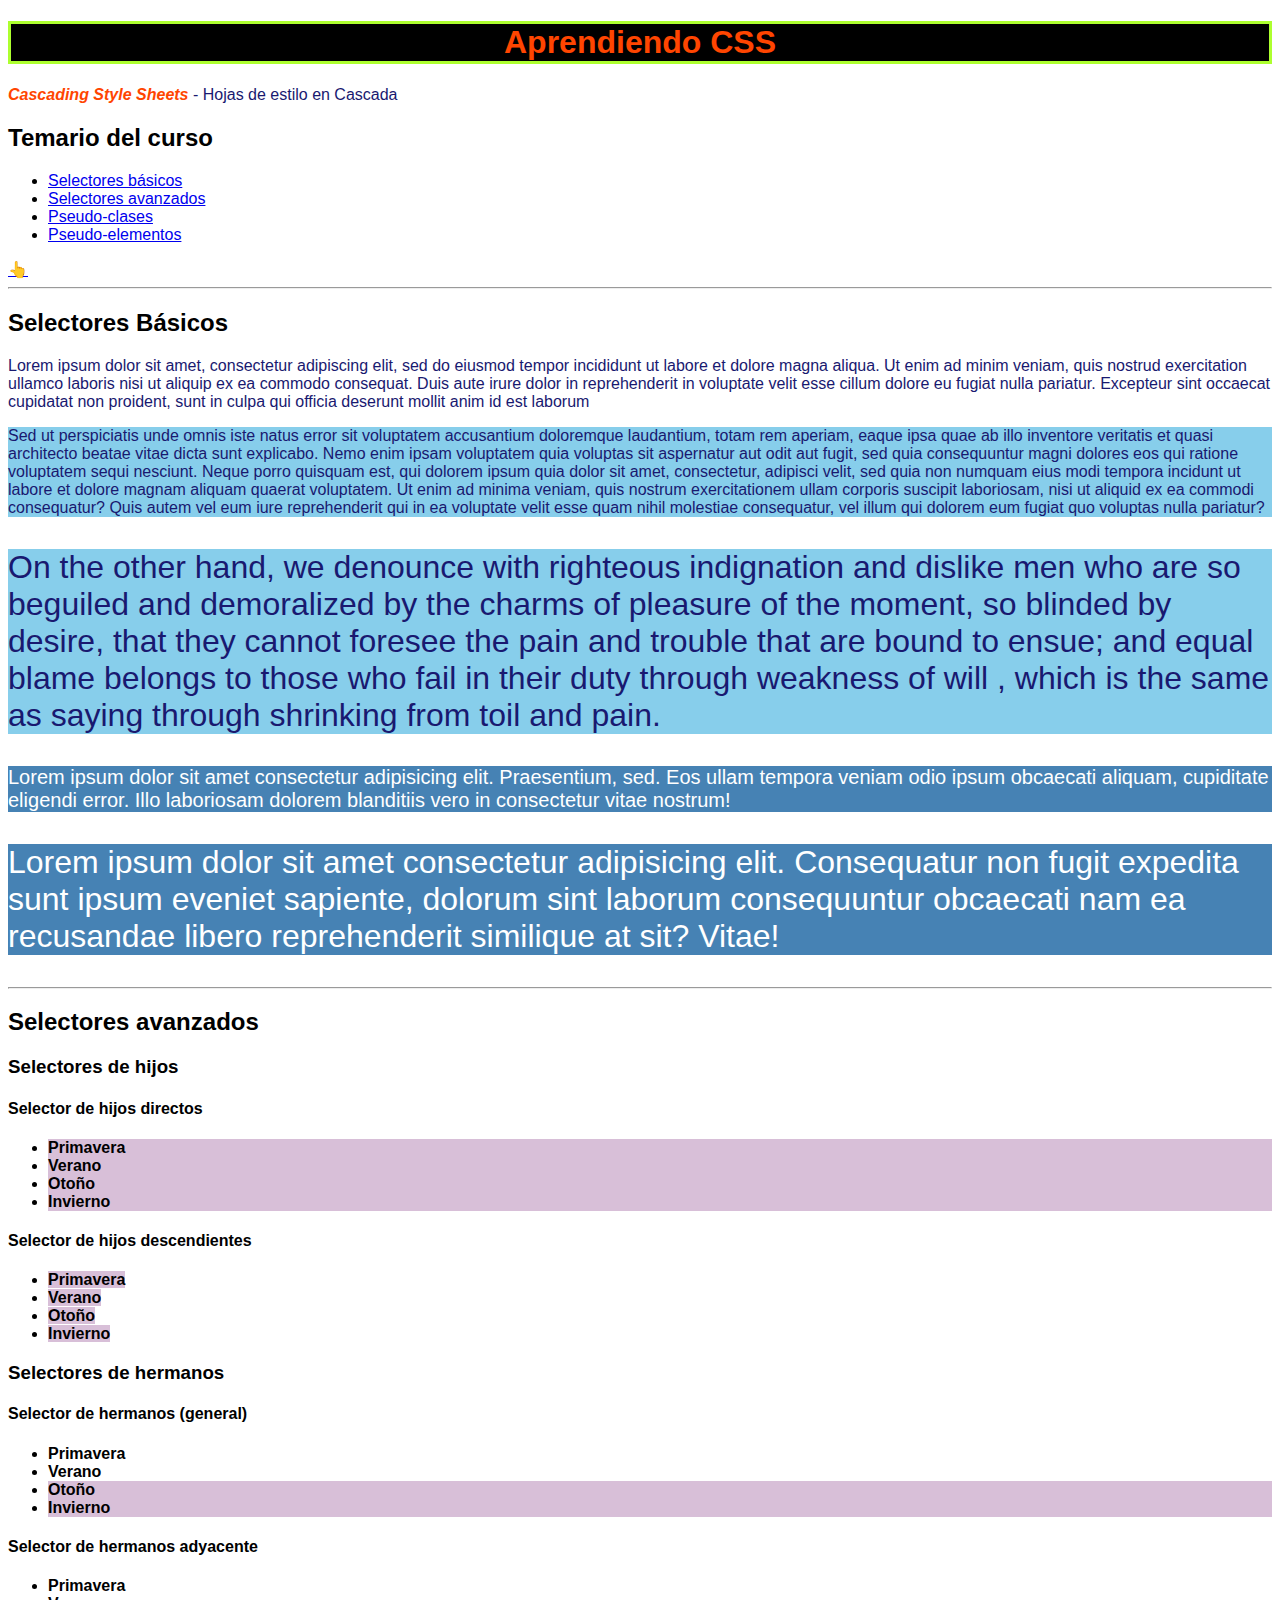
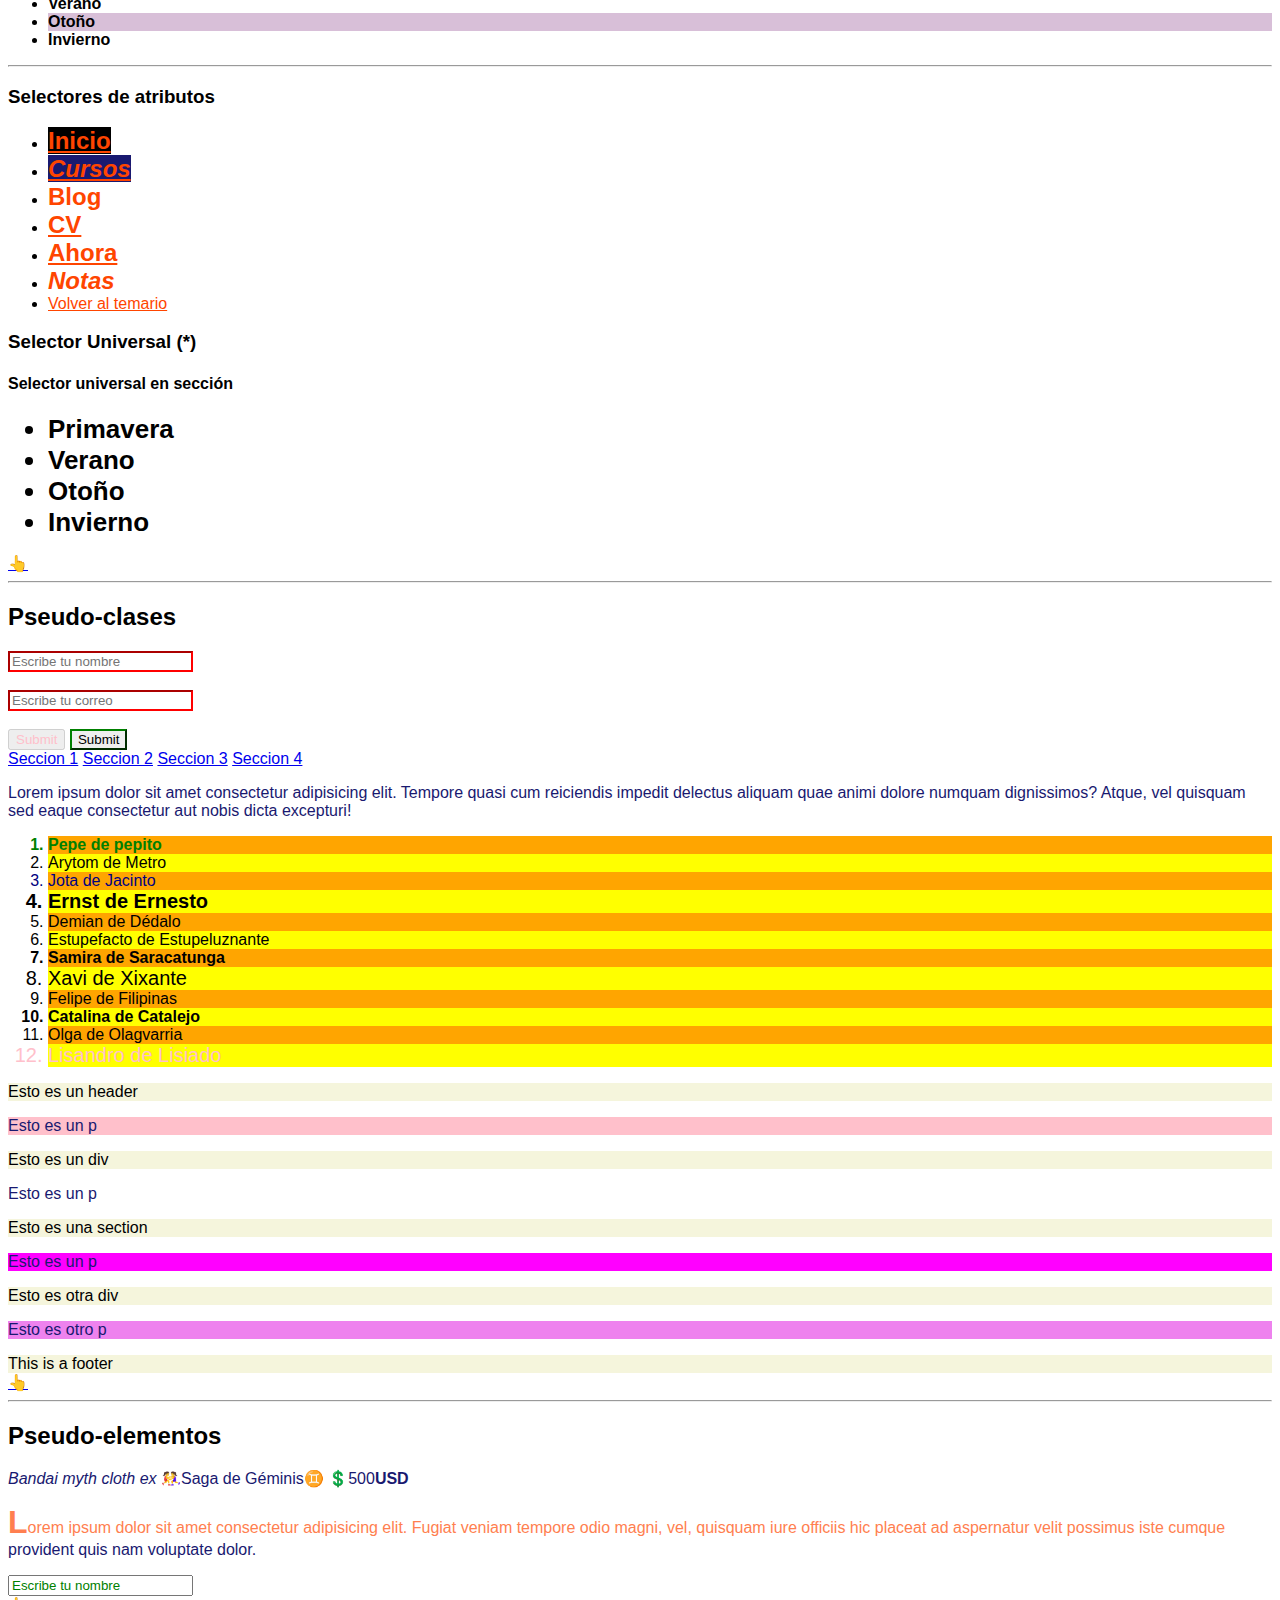
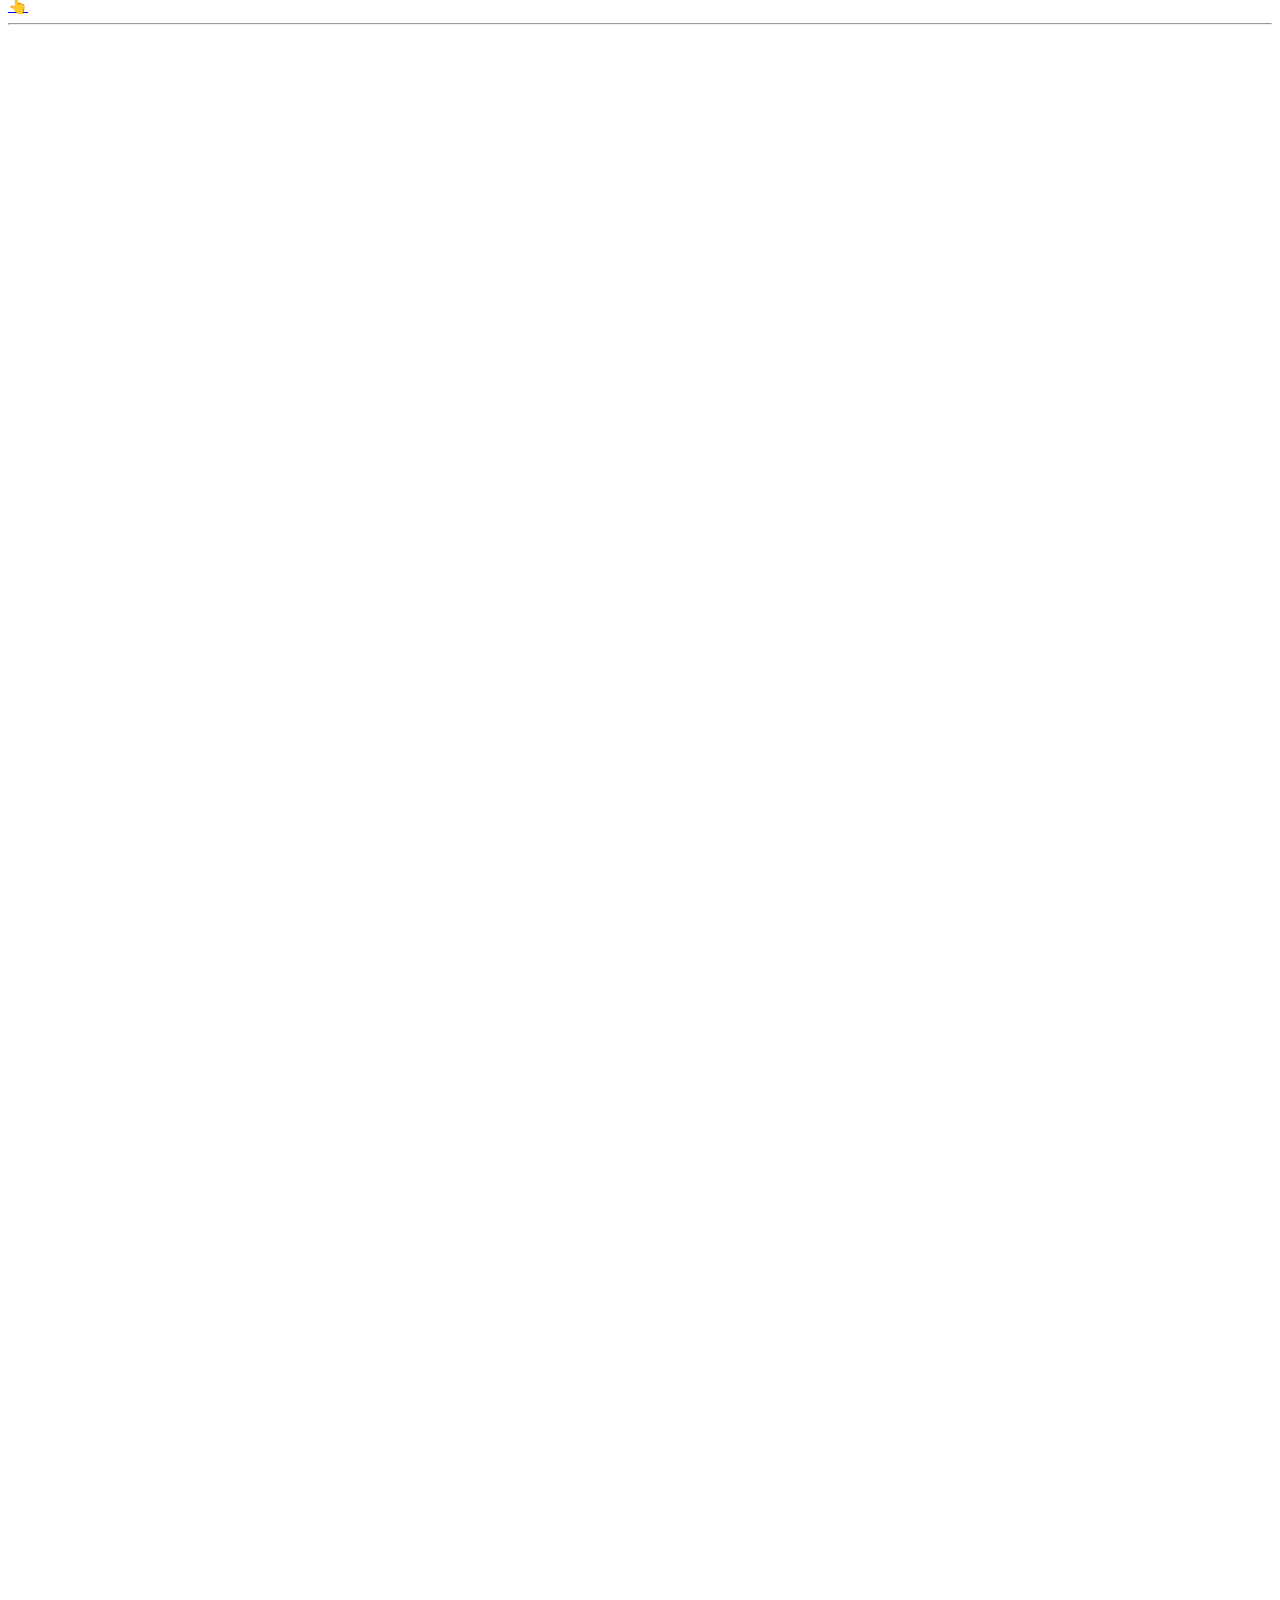
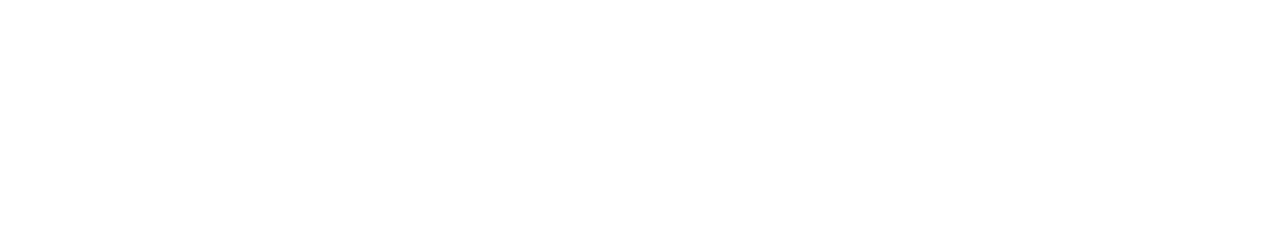
<file: CSS/index.html>
<!DOCTYPE html>
    <html lang="es">
    <head>
        <meta charset="UTF-8">
        <meta http-equiv="X-UA-Compatible" content="IE=edge">
        <meta name="viewport" content="width=device-width, initial-scale=1.0">
        <!--Hoja externa-->
        <title>Curso de CSS</title>
        <link rel="stylesheet" href="Css/Styles.css">
        
       <!-- <style>
            h1{
                color: yellowgreen
            }
            Para estilos predefinidos -- mala práctica -- 
            -- buena práctica -- hacer hoja de estilo externa = link rel=stylesheet href=hoja.css
        </style> -->
  
    </head>

    <body>
        <article id="temario-css">
            <h1>Aprendiendo CSS</h1>
            <!--En linea-->
                <p><i style="font-weight: bold; color:orangered">Cascading Style Sheets</i> - Hojas de estilo en Cascada</p>
            <h2>Temario del curso</h2>
            <ul>
                <li> <a href="index.html#selectores-basicos">Selectores básicos</a></li>
                <li> <a href="index.html#selectores-avanzados">Selectores avanzados</a></li>
                <li> <a href="index.html#pseudo-clases">Pseudo-clases</a></li>
                <li> <a href="index.html#pseudo-elementos">Pseudo-elementos</a></li>
            </ul>
            <a href="index.html#temario-css">👆</a>
        </article>

    <hr> <!--Esta etiqueta divide temas en un doc HTML-->
    
        <article id="selectores-basicos">
            <h2>Selectores Básicos</h2>
            <p>Lorem ipsum dolor sit amet, consectetur adipiscing elit, sed do eiusmod tempor incididunt ut labore et dolore magna aliqua. 
            Ut enim ad minim veniam, quis nostrud exercitation ullamco laboris nisi ut aliquip ex ea commodo consequat. 
            Duis aute irure dolor in reprehenderit in voluptate velit esse cillum dolore eu fugiat nulla pariatur. 
            Excepteur sint occaecat cupidatat non proident, sunt in culpa qui officia deserunt mollit anim id est laborum</p>

            <p id="parrafo-dos">Sed ut perspiciatis unde omnis iste natus error sit voluptatem accusantium doloremque laudantium, totam rem aperiam, 
            eaque ipsa quae ab illo inventore veritatis et quasi architecto beatae vitae dicta sunt explicabo. 
            Nemo enim ipsam voluptatem quia voluptas sit aspernatur aut odit aut fugit, sed quia consequuntur magni dolores eos qui ratione 
            voluptatem sequi nesciunt. Neque porro quisquam est, qui dolorem ipsum quia dolor sit amet, consectetur, adipisci velit, 
            sed quia non numquam eius modi tempora incidunt ut labore et dolore magnam aliquam quaerat voluptatem. Ut enim ad minima veniam, 
            quis nostrum exercitationem ullam corporis suscipit laboriosam, nisi ut aliquid ex ea commodi consequatur? 
            Quis autem vel eum iure reprehenderit qui in ea voluptate velit esse quam nihil molestiae consequatur, 
            vel illum qui dolorem eum fugiat quo voluptas nulla pariatur?</p>
        
            <p class="text-32 bg-skyblue">On the other hand, we denounce with righteous indignation and dislike men who are so beguiled and demoralized by
             the charms of pleasure of the moment, so blinded by desire, that they cannot foresee the pain and trouble that are bound to ensue; 
             and equal blame belongs to those who fail in their duty through weakness of will
            , which is the same as saying through shrinking from toil and pain.</p>
            
            <p class="text-20 bg-steelblue text-white">Lorem ipsum dolor sit amet consectetur adipisicing elit. Praesentium, sed. Eos ullam tempora 
            veniam odio ipsum obcaecati aliquam, 
            cupiditate eligendi error. Illo laboriosam dolorem blanditiis vero in consectetur vitae nostrum!</p>
        
            <p class="text-32 bg-steelblue text-white"> Lorem ipsum dolor sit amet consectetur adipisicing elit. Consequatur non fugit expedita 
            sunt ipsum eveniet sapiente, dolorum sint laborum consequuntur obcaecati nam ea recusandae libero reprehenderit similique at sit? 
            Vitae!</p>
         </article>
        
        <hr>

        <article id="selectores-avanzados">
            <h2>Selectores avanzados</h2>
            <h3>Selectores de hijos</h3>
            <h4>Selector de hijos directos</h4>
            <ul class="hijos-directos">
                <li><b>Primavera</b></li>
                <li><b>Verano</b></li>
                <li><b>Otoño</b></li>
                <li><b>Invierno</b></li>
            </ul>

            <h4>Selector de hijos descendientes</h4>
            <ul class="hijos-descendientes">
            <li><b>Primavera</b></li>
            <li><b>Verano</b></li>
            <li><b>Otoño</b></li>
            <li><b>Invierno</b></li>
            </ul>

            <h3>Selectores de hermanos</h3>
            <h4>Selector de hermanos (general)</h4>
            <ul>
            <li><b>Primavera</b></li>
            <li class="hermanos-general"><b>Verano</b></li>
            <li><b>Otoño</b></li>
            <li><b>Invierno</b></li>
            </ul>

            <h4>Selector de hermanos adyacente</h4>
            <ul>
            <li><b>Primavera</b></li>
            <li class="hermanos-adyacente"><b>Verano</b></li>
            <li><b>Otoño</b></li>
            <li><b>Invierno</b></li>
            </ul>

            <hr>

            <h3>Selectores de atributos</h3>
            <nav class="selectores-atributos">
                <ul>
                    <li><a href="https://jonmircha.com/" target="_blank">Inicio</a>
                    <li><a class="menu-item cursos button" href="https://jonmircha.com/cursos" target="_blank">Cursos</a>
                    <li><a href="http://jonmircha.com/blog" target="_blank">Blog</a>
                    <li><a href="https://jonmircha.com/cv" target="_blank">CV</a>    
                    <li><a class="menu item ahora button"href="https://jonmircha.com/ahora" target="_blank">Ahora</a>
                    <li><a class="menu-item notas button"href="http://jonmircha.com/notas" target="_blank">Notas</a>
                    <li><a href="index.html#temario-css">Volver al temario</a>
                </ul>
            </nav>
            <h3>Selector Universal (*)</h3>
            <h4>Selector universal en sección</h4>
                <ul class="selector-universal">
                <li><b>Primavera</b></li>
                <li><b>Verano</b></li>
                <li><b>Otoño</b></li>
                <li><b>Invierno</b></li>
            </ul>
            <a href="index.html#temario-css">👆</a>
        </article>
        
        <hr>

        <article id="pseudo-clases">
            <h2>Pseudo-clases</h2>
            <form class="form-pseudoclases">
                <input type="text" name="name" placeholder="Escribe tu nombre" required>
                <br><br>
                <input type="email" name="correo" placeholder="Escribe tu correo" required>
                <br><br>
                <input type="submit" disabled>
                <input type="submit">
            </form>
            <nav class="menu-pseudoclases">
                <a href="seccion #1">Seccion 1</a>
                <a href="seccion #2">Seccion 2</a>
                <a href="seccion #3">Seccion 3</a>
                <a href="seccion #4">Seccion 4</a>
            </nav>
            <p class="p-pseudoclases">
                Lorem ipsum dolor sit amet consectetur adipisicing elit. Tempore quasi cum reiciendis impedit delectus aliquam quae animi 
                dolore numquam dignissimos? 
                Atque, vel quisquam sed eaque consectetur aut nobis dicta excepturi!</p>

            <ol class="lista-pseudoclases">
                <li>Pepe de pepito</li>
                <li>Arytom de Metro</li>
                <li>Jota de Jacinto</li>
                <li>Ernst de Ernesto</li>
                <li>Demian de Dédalo</li>
                <li>Estupefacto de Estupeluznante</li>
                <li>Samira de Saracatunga</li>
                <li>Xavi de Xixante</li>
                <li>Felipe de Filipinas</li>
                <li>Catalina de Catalejo</li>
                <li>Olga de Olagvarria</li>
                <li>Lisandro de Lisiado</li>
            </ol>

            <article class="article-pseudoclases">
                <header>Esto es un header</header>
                <p>Esto es un p</p>
                <div>Esto es un div</div>
                <p>Esto es un p</p>
                <section>Esto es una section</section>
                <p>Esto es un p</p>
                <div>Esto es otra div</div>
                <p>Esto es otro p</p>
                <footer>This is a footer</footer>
            </article>
            <a href="index.html#temario-css">👆</a>   
        </article>

        <hr>

        <article id="pseudo-elementos">
            <h2>Pseudo-elementos</h2>
            <p>
                <i>Bandai myth cloth ex</i> <span class="saga-geminis">Saga de Géminis</span> <span class="saga-precio">500</span>
            </p>
            <p class="p-pseudoelementos">
                Lorem ipsum dolor sit amet consectetur adipisicing elit. Fugiat veniam tempore odio magni, vel, quisquam
                 iure officiis hic placeat ad aspernatur velit possimus iste cumque provident quis nam voluptate dolor.
            </p>
            <input class="input-placeholder" type="text" name="nombre" placeholder="Escribe tu nombre">
            <br>
            <a href="index.html#temario-css">👆</a>
        </article>

        <hr>


    <br><br><br><br><br><br><br><br><br><br><br><br><br><br><br><br><br><br><br><br><br><br><br><br><br><br><br><br><br><br><br><br><br><br><br><br><br><br><br><br><br><br><br><br><br><br><br><br><br><br><br><br><br><br><br><br><br><br><br><br><br><br><br><br><br><br><br><br><br><br><br><br><br><br><br><br><br><br><br><br><br><br><br><br><br><br><br><br><br><br><br><br><br><br><br><br><br><br><br><br>

    </body>
    </html>
</file>
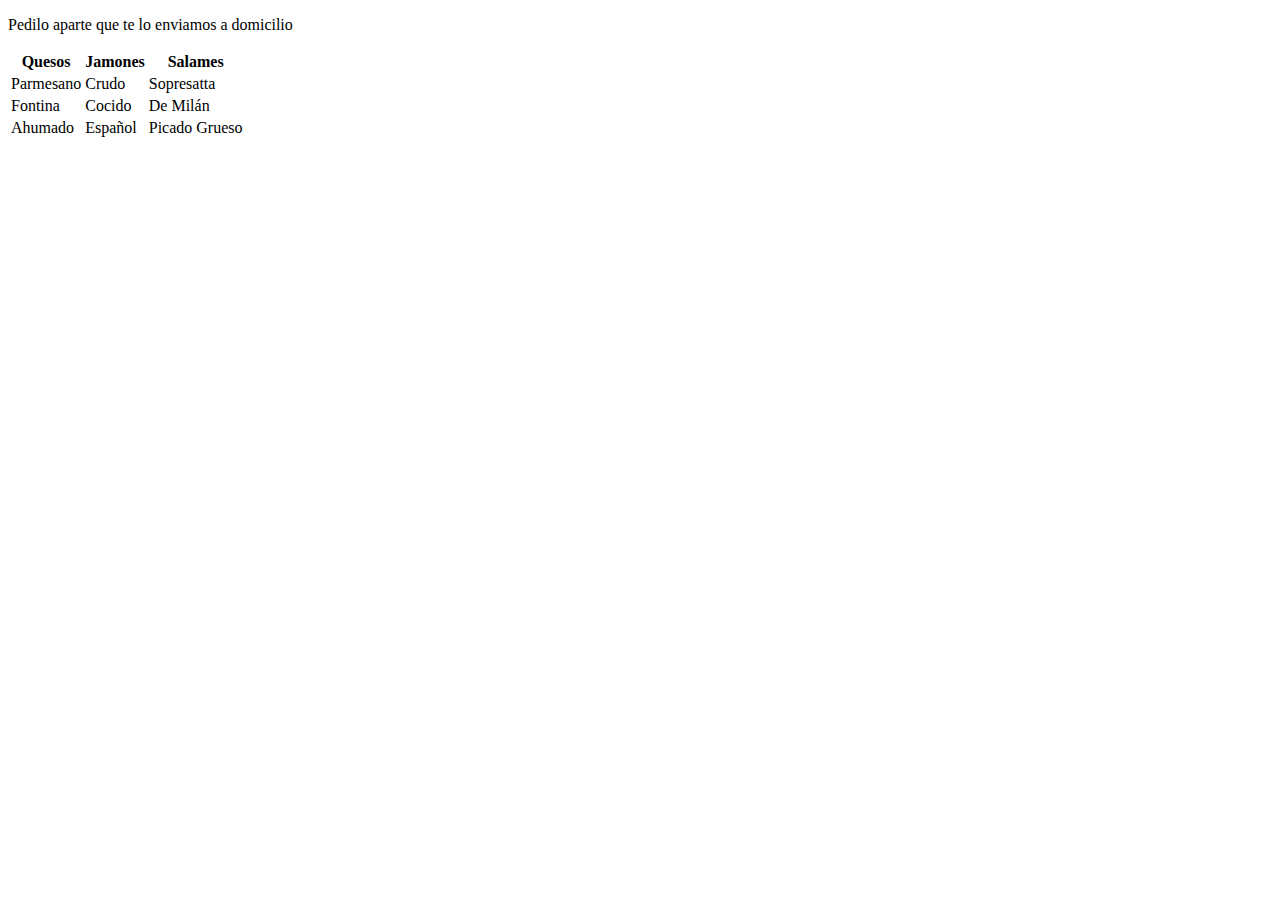
<file: HTML/Proyecto imagenes/index.html>
<!DOCTYPE html>
<html lang="en">
<head>
    <meta charset="UTF-8">
    <meta http-equiv="X-UA-Compatible" content="IE=edge">
    <meta name="viewport" content="width=device-width, initial-scale=1.0">
    <title>Tablitas "El federal"</title>
</head>
<body>
    <article>
        <table>
            <thead>
                <th>Quesos</th> 
                <th>Jamones</th>
                <th>Salames</th>
            </thead>
            <tbody>
                <tr>
                <td> Parmesano </td>    
                <td> Crudo </td>    
                <td> Sopresatta </td>
            </tr>   
            <tr>
                <td> Fontina </td>  
                <td> Cocido </td>   
                <td> De Milán </td> 
            </tr>
            <tr>
                <td>Ahumado </td>   
                <td> Español </td>
                <td> Picado Grueso </td>
            </tr>  
            </tbody>
            <tfoot> 
                <p> Pedilo aparte que te lo enviamos a domicilio </p>
            </tfoot>
        </table>
        
</body>
</html>
</file>
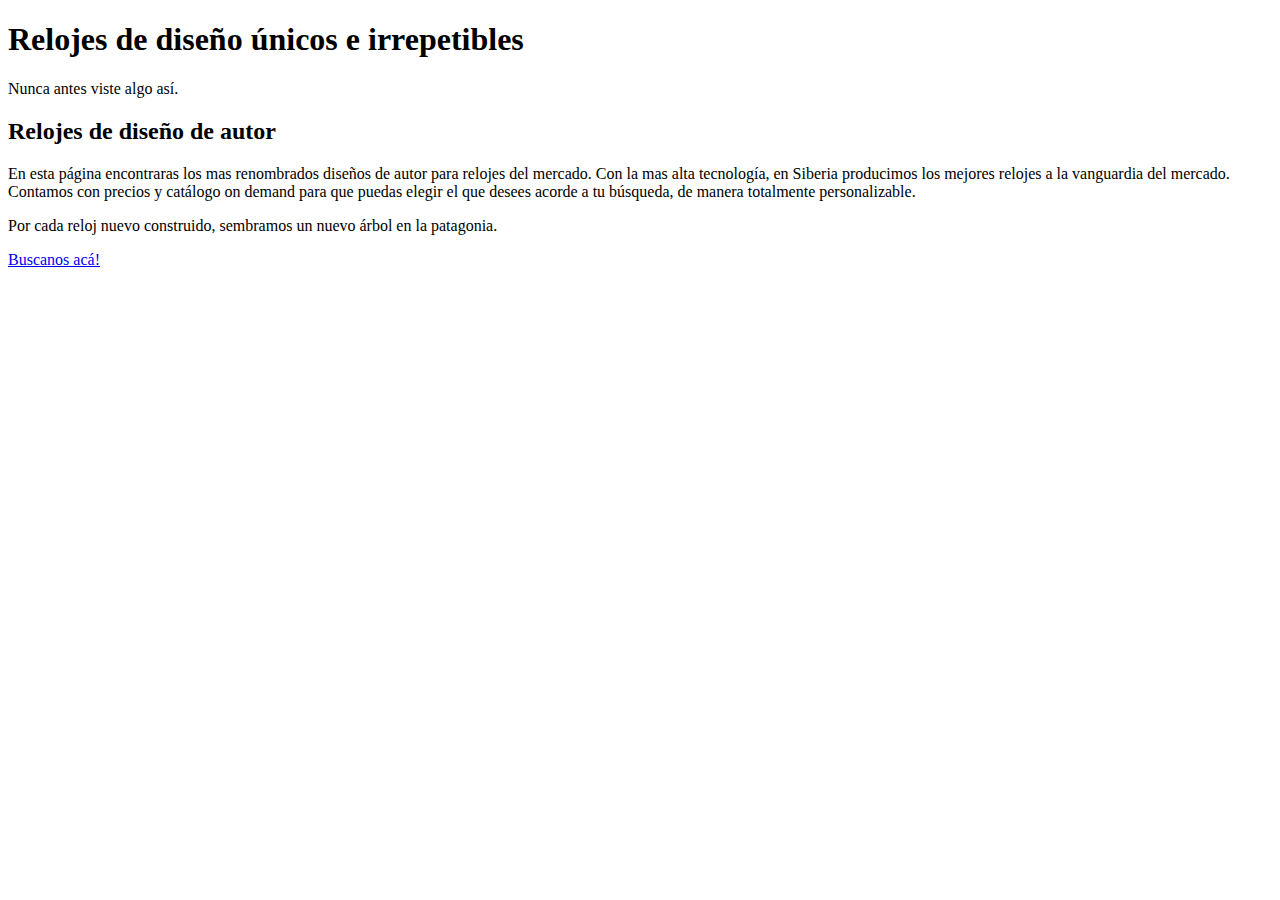
<file: HTML/Untitled-1.html>
<!DOCTYPE html>
<html lang="en">
<head>
    <meta charset="UTF-8">
    <meta http-equiv="X-UA-Compatible" content="IE=edge">
    <meta name="viewport" content="width=device-width, initial-scale=1.0">
    <title>Relojes Siberia</title>
</head>
<body>
    <header>
        <h1>Relojes de diseño únicos e irrepetibles</h1>
    </header>
    <p>Nunca antes viste algo así.</p>
    <section>
        <h2>Relojes de diseño de autor
             </h2>
        <article>En esta página encontraras los mas renombrados diseños de autor para relojes del mercado. Con la mas alta tecnología, en Siberia producimos
            los mejores relojes a la vanguardia del mercado. Contamos con precios y catálogo on demand para que puedas elegir el que desees acorde a tu búsqueda, 
            de manera totalmente personalizable.
        </article>
        
                                        <p><aside>Por cada reloj nuevo construido, sembramos un nuevo árbol en la patagonia.</aside> </p>
</section>
<footer>
    <a href="https://www.swatch.com/es-ar/mens-watches.html" target="blank"> Buscanos acá!
    </a> 
</footer>

    
</body>
</html>
</file>
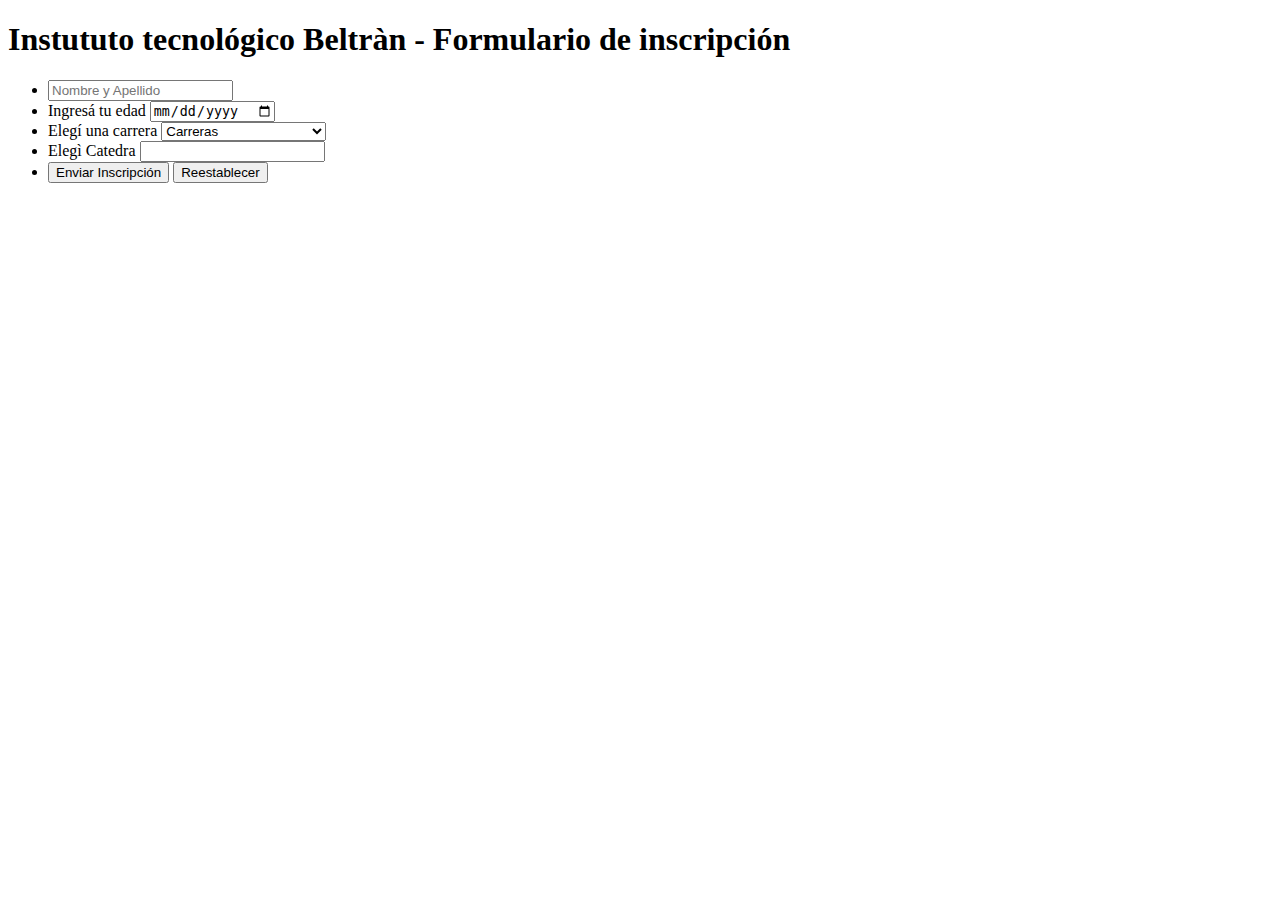
<file: HTML/FORMS C6/Más forms.html>
<!DOCTYPE html>
    <html lang="en">
    <head>
        <meta charset="UTF-8">
        <meta http-equiv="X-UA-Compatible" content="IE=edge">
        <meta name="viewport" content="width=device-width, initial-scale=1.0">
        <title>Formulario de inscripción</title>
    </head>
    <body>
        <header>
            <h1> Instututo tecnológico Beltràn - Formulario de inscripción</h1>
        </header>
        <section id="Inscripción">
            <form>
                <ul>
                    <li>
                        <input type="text" name="Name" placeholder="Nombre y Apellido">
                    </li>
                    <li>
                        <label for="Fecha de nacimiento"> Ingresá tu edad</label>
                        <input type="date" name="Fecha de nacimiento" id="Fecha de nacimiento" placeholder="Tu edad">
                    </li>
                    <li>
                        <label for="Carreras"> Elegí una carrera</label>
                        <select id="Carreras">
                            <option value="0" disabled selected> Carreras </option>
                            <option value="1">Tecnicatura en sistemas</option>
                            <option value="2"> Análisis de data </option>
                        </select>
                    </li>
                    <li>
                        <label for="Profesores"> Elegì Catedra</label>
                        <input type="text" id="Profesores" name="Catedra" list="Catedras">
                        <datalist id="Catedras">
                            <option value="1"> Federico González</option>
                            <option value="2"> Ernesto Guevara</option>
                            <option value="3"> Pepe Pompín</option>
                        </datalist>
                    </li>
                    <li>
                        <button type="submit"> Enviar Inscripción</button>
                        <button type="reset"> Reestablecer </button>
                    </li>
                </form>
        </section>
    </body>
    </html>
</file>
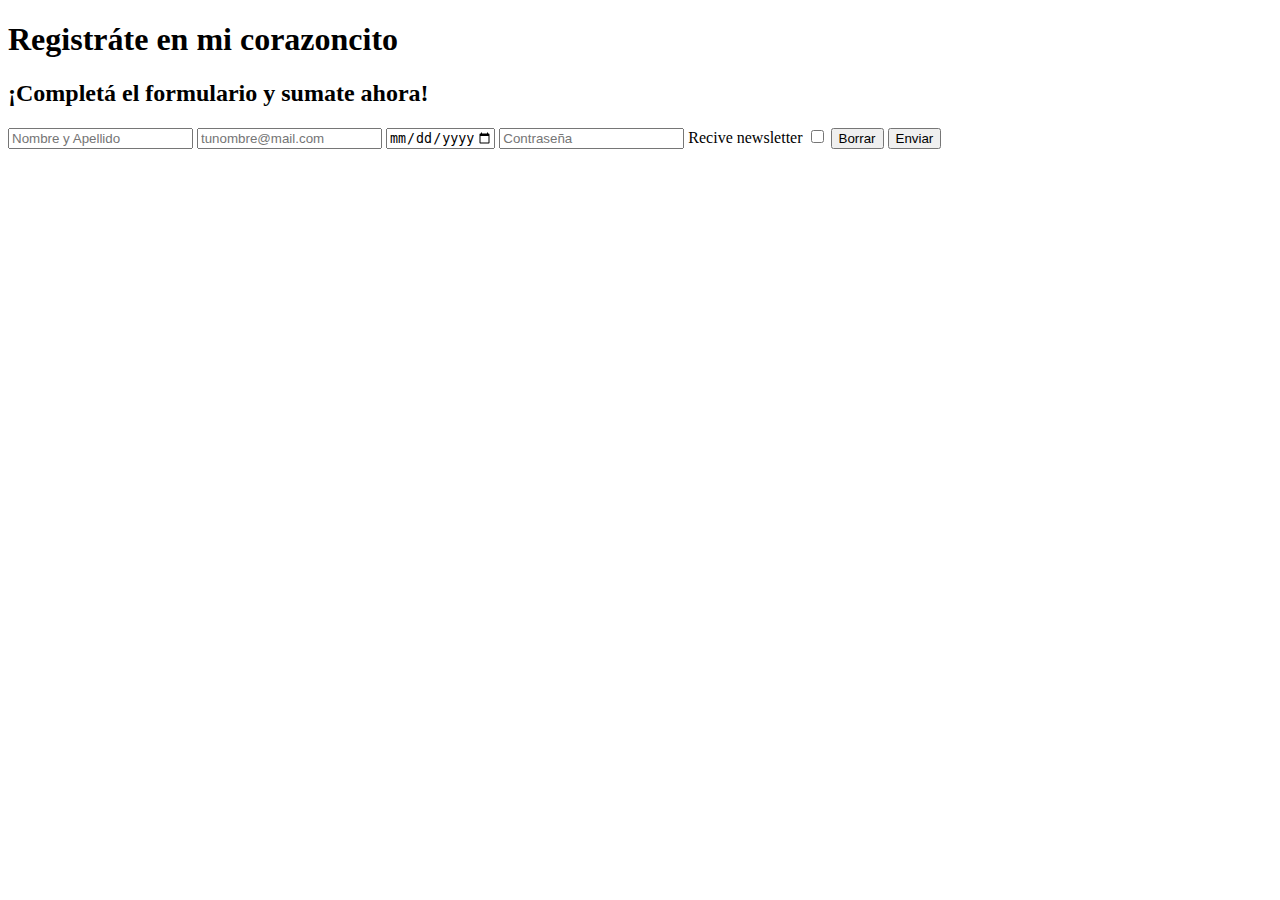
<file: HTML/FORMS C6/Nuevos forms.html>
<!DOCTYPE html>
<html lang="en">
<head>
    <meta charset="UTF-8">
    <meta http-equiv="X-UA-Compatible" content="IE=edge">
    <meta name="viewport" content="width=device-width, initial-scale=1.0">
    <title>Nuevo Formulario</title>
</head>
<body>
    <h1>Registráte en mi corazoncito</h1>
        <form action="https://62a0a728202ceef708733ccd.mockapi.io/api/v1" method="post">
            <h2>¡Completá el formulario y sumate ahora!</h2>
            <input type="text" name="name" placeholder="Nombre y Apellido" required />
            <input type="email" name="email" placeholder="tunombre@mail.com" required />
            <input type="date" name="birthdate" placeholder="Fecha de nacimiento" min="1880-01-01" max="2022-08-06" required/>
            <input type="password" name="password" placeholder="Contraseña" required/>
            <label> Recive newsletter
            <input type="checkbox"  name="recive newsletter" value="y">
            </label>
            <button type="reset"> Borrar</button>
            <button type= "submit" > Enviar </button>
        </form>
    </form>
</body>
</html>
</file>
<file: CSS/Css/Styles.css>
/*
Regla Css consta de 2 partes 
1) Selector - Etiquetas , etc 
2) Bloque de declaraciones 
- Atributos - atributo: valor;
atributo-de-mas-de-dos-palabras; otro-valor*/

/*son mala practica porque son bloqueantes cuando el navegador lee este tipo de instruccion */
@import url(otra-hoja.css);



/* 
Selectores Básicos:
1)Etiquetas - son elementos html
2)ID - atributo id - #
3)Clases - atributo class - (.)
*/

/* Etiquetas :
*/


html {
    scroll-behavior: smooth;
}

       

h1 {
    color: orangered;
    background-color: black;
}

p {
    color: midnightblue;
}

/* Estilos con id - - se los considera un antiPatrón */

#parrafo-dos{
    background-color: skyblue;
}

/* Class - pueden reutilizar código CSS
-- Podés ordenarlas por orden alfabético para tenerlas mas a mano */

.bg-skyblue{
    background-color: skyblue;
}

.bg-steelblue{
    background-color: steelblue;
}

.text-20 {
font-size: 20px;
}

.text-32{
    font-size: 32px;
}

.text-white {
    color: white;
}

.hijos-directos >li {
    background-color: thistle;
}

.hijos-descendientes b {
    background-color: thistle;
}

/*Los selectores de hermanos se aplican a elementos hermanos y POR DEBAJO del selector de referencia*/

/*General - todos los que estan por debajo*/

.hermanos-general ~ li {
    background-color: thistle;
}

/*adyacente - solo el que esta adyacente por debajo*/

.hermanos-adyacente + li {
    background-color: thistle;
}

/*Selectores por atrtibutos*/

.selectores-atributos a[href] {
    color: orangered;
}

.selectores-atributos a[target="_blank"] {
    font-weight: bold;
}

/*el comodin * se aplica cuando el atributo contiene el texto citado en cualquier parte */

.selectores-atributos a[href*="jonmircha"] {
    font-size: 24px;
}

/*el comodin ^ se aplica cuando el atributo contiene el texto citado al inicio */

.selectores-atributos a[href^="http://"] {
    text-decoration: none;
}

/*el comodin $ se aplica cuando el atributo contiene el texto citado al final */

.selectores-atributos a[href$=".com/"] {
    background-color: black;
}

/*el comodin ~ se aplica cuando el atributo contiene el texto citado en una lista separada por espacios */

.selectores-atributos a[class~="cursos"] {
    background-color: midnightblue;
}

/*el comodin | se aplica cuando el atributo contiene el texto citado en una lista separada por espacios y la palabra luego tenga un guión medio - */

.selectores-atributos a[class|="menu"] {
    font-style: italic;
}

/*Selector universal (*) */

* {
    font-family: 'Trebuchet MS', 'Lucida Sans Unicode', 'Lucida Grande', 'Lucida Sans', sans-serif
}

.selector-universal * {
    font-size: 26px;
}

/*Pseudo-Clases : dan estilo dependiendo del contexto, posicion o estado del elemento
https://developer.mozilla.org/es/docs/Web/CSS/Pseudo-elements
 */

.form-pseudoclases *:required{
    border-color: yellow;
}

.form-pseudoclases *:valid{
    border-color: green;
}

.form-pseudoclases *:invalid{
    border-color: red;
}

.form-pseudoclases *:focus{
    color: skyblue;
}

.form-pseudoclases *:disabled{
    color: pink;
}

/*------------hover cuando te pones encima del elemento---------------------------------

:active
:link
:hover
:active

*/

.menu-pseudoclases a:visited{
    color: olive;
}


.menu-pseudoclases a:hover{
    color: orange;
}

.p-pseudoclases:hover{
    font-size: 20px;
}

/* marcar target - cuando aparrece el target en la url de la pagina - */

#temario-css:target{
    background-color: lightgreen;
}

/* pseudoclases por posicion y tipo */

.lista-pseudoclases li:first-child {
    color: green;
}

.lista-pseudoclases li:last-child {
color: pink;
}

.lista-pseudoclases li:nth-child(3) {
    color: navy;
}

.lista-pseudoclases li:nth-child(4n) {
font-size: 20px;
}

.lista-pseudoclases li:nth-child(3n+1) {
    font-weight: bold;
}

.lista-pseudoclases li:nth-child(even) {
    background-color: yellow;
}

.lista-pseudoclases li:nth-child(odd) {
    background-color: orange;
}


.article-pseudoclases p:first-of-type {
    background-color: pink;
}

.article-pseudoclases p:last-of-type {
    background-color: violet;
}

.article-pseudoclases p:nth-of-type(3) {
    background-color: fuchsia;
}

.article-pseudoclases *:not(p) {
    background-color: beige;
}

/* En "NOT" si son varios elementos, separarlos por comas (,) not(p,header,etc) */

/*Pseudo-elementos se diferencian con :: - Dan estilos a partes específicas de un documento - chequear categorias en mozilla dev pag. */

.saga-geminis::before{
    content: "🤼‍♀️";
}

.saga-geminis::after{
    content: "♊";
}

.saga-precio::before{
    content: "💲";
    font-weight: bold;
}

.saga-precio::after{
    content: "USD";
    font-weight: bold;
}

.p-pseudoelementos::first-letter{
    font-weight: bolder;
    font-size: 32px;
}

.p-pseudoelementos::first-line{
    color: coral;
}

.p-pseudoelementos::selection{
    color: greenyellow;
    background-color: black;
}
.input-placeholder::placeholder{
    color: green;
}
</file>
